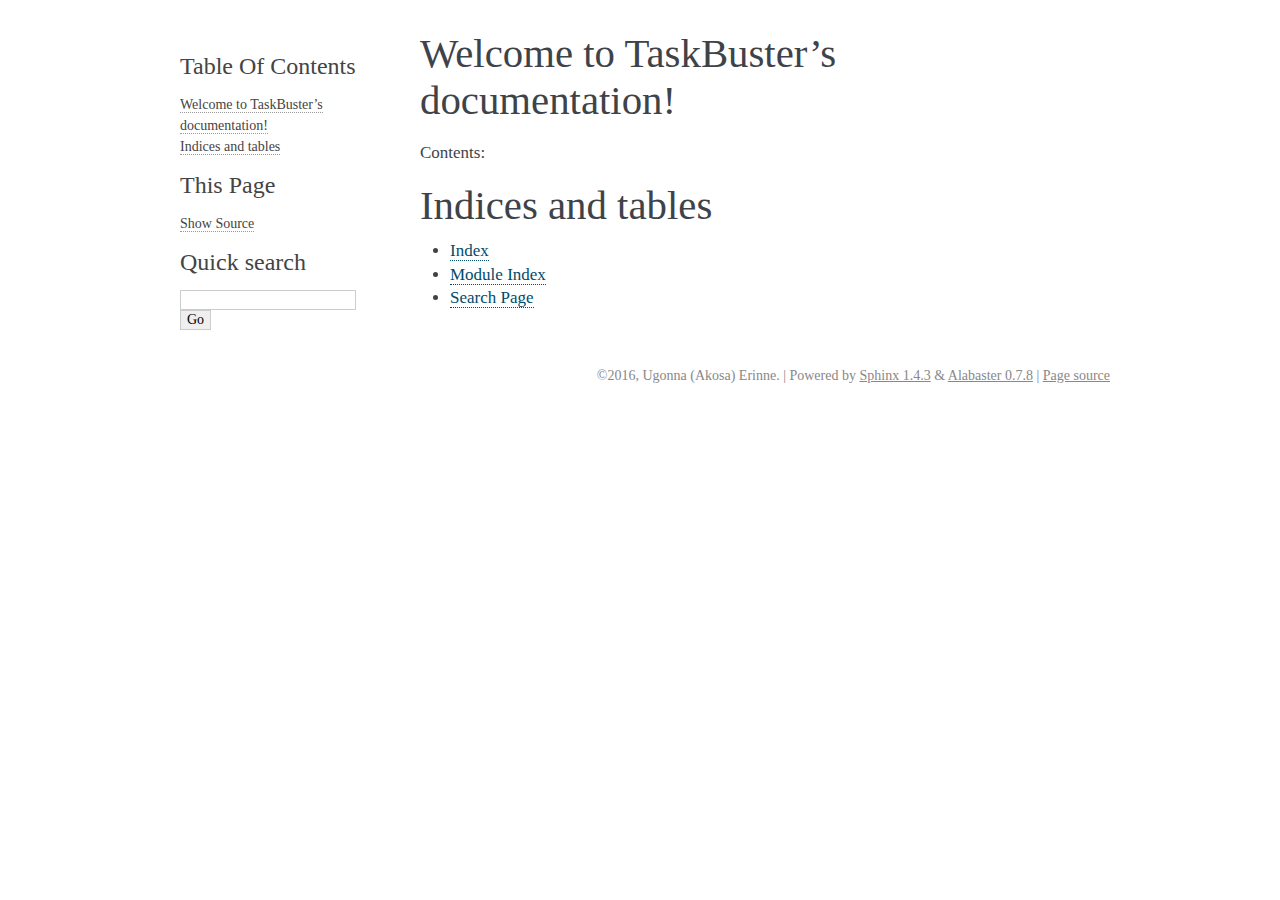
<file: docs/_build/html/index.html>
<!DOCTYPE html PUBLIC "-//W3C//DTD XHTML 1.0 Transitional//EN"
  "http://www.w3.org/TR/xhtml1/DTD/xhtml1-transitional.dtd">


<html xmlns="http://www.w3.org/1999/xhtml">
  <head>
    <meta http-equiv="Content-Type" content="text/html; charset=utf-8" />
    
    <title>Welcome to TaskBuster’s documentation! &mdash; TaskBuster 0.1.0 documentation</title>
    
    <link rel="stylesheet" href="_static/alabaster.css" type="text/css" />
    <link rel="stylesheet" href="_static/pygments.css" type="text/css" />
    
    <script type="text/javascript">
      var DOCUMENTATION_OPTIONS = {
        URL_ROOT:    './',
        VERSION:     '0.1.0',
        COLLAPSE_INDEX: false,
        FILE_SUFFIX: '.html',
        HAS_SOURCE:  true
      };
    </script>
    <script type="text/javascript" src="_static/jquery.js"></script>
    <script type="text/javascript" src="_static/underscore.js"></script>
    <script type="text/javascript" src="_static/doctools.js"></script>
    <link rel="top" title="TaskBuster 0.1.0 documentation" href="#" />
   
  <link rel="stylesheet" href="_static/custom.css" type="text/css" />
  
  <meta name="viewport" content="width=device-width, initial-scale=0.9, maximum-scale=0.9" />

  </head>
  <body role="document">
  

    <div class="document">
      <div class="documentwrapper">
        <div class="bodywrapper">
          <div class="body" role="main">
            
  <div class="section" id="welcome-to-taskbuster-s-documentation">
<h1>Welcome to TaskBuster&#8217;s documentation!<a class="headerlink" href="#welcome-to-taskbuster-s-documentation" title="Permalink to this headline">¶</a></h1>
<p>Contents:</p>
<div class="toctree-wrapper compound">
<ul class="simple">
</ul>
</div>
</div>
<div class="section" id="indices-and-tables">
<h1>Indices and tables<a class="headerlink" href="#indices-and-tables" title="Permalink to this headline">¶</a></h1>
<ul class="simple">
<li><a class="reference internal" href="genindex.html"><span class="std std-ref">Index</span></a></li>
<li><a class="reference internal" href="py-modindex.html"><span class="std std-ref">Module Index</span></a></li>
<li><a class="reference internal" href="search.html"><span class="std std-ref">Search Page</span></a></li>
</ul>
</div>


          </div>
        </div>
      </div>
      <div class="sphinxsidebar" role="navigation" aria-label="main navigation">
        <div class="sphinxsidebarwrapper">
  <h3><a href="#">Table Of Contents</a></h3>
  <ul>
<li><a class="reference internal" href="#">Welcome to TaskBuster&#8217;s documentation!</a></li>
<li><a class="reference internal" href="#indices-and-tables">Indices and tables</a></li>
</ul>
<div class="relations">
<h3>Related Topics</h3>
<ul>
  <li><a href="#">Documentation overview</a><ul>
  </ul></li>
</ul>
</div>
  <div role="note" aria-label="source link">
    <h3>This Page</h3>
    <ul class="this-page-menu">
      <li><a href="_sources/index.txt"
            rel="nofollow">Show Source</a></li>
    </ul>
   </div>
<div id="searchbox" style="display: none" role="search">
  <h3>Quick search</h3>
    <form class="search" action="search.html" method="get">
      <div><input type="text" name="q" /></div>
      <div><input type="submit" value="Go" /></div>
      <input type="hidden" name="check_keywords" value="yes" />
      <input type="hidden" name="area" value="default" />
    </form>
</div>
<script type="text/javascript">$('#searchbox').show(0);</script>
        </div>
      </div>
      <div class="clearer"></div>
    </div>
    <div class="footer">
      &copy;2016, Ugonna (Akosa) Erinne.
      
      |
      Powered by <a href="http://sphinx-doc.org/">Sphinx 1.4.3</a>
      &amp; <a href="https://github.com/bitprophet/alabaster">Alabaster 0.7.8</a>
      
      |
      <a href="_sources/index.txt"
          rel="nofollow">Page source</a>
    </div>

    

    
  </body>
</html>
</file>
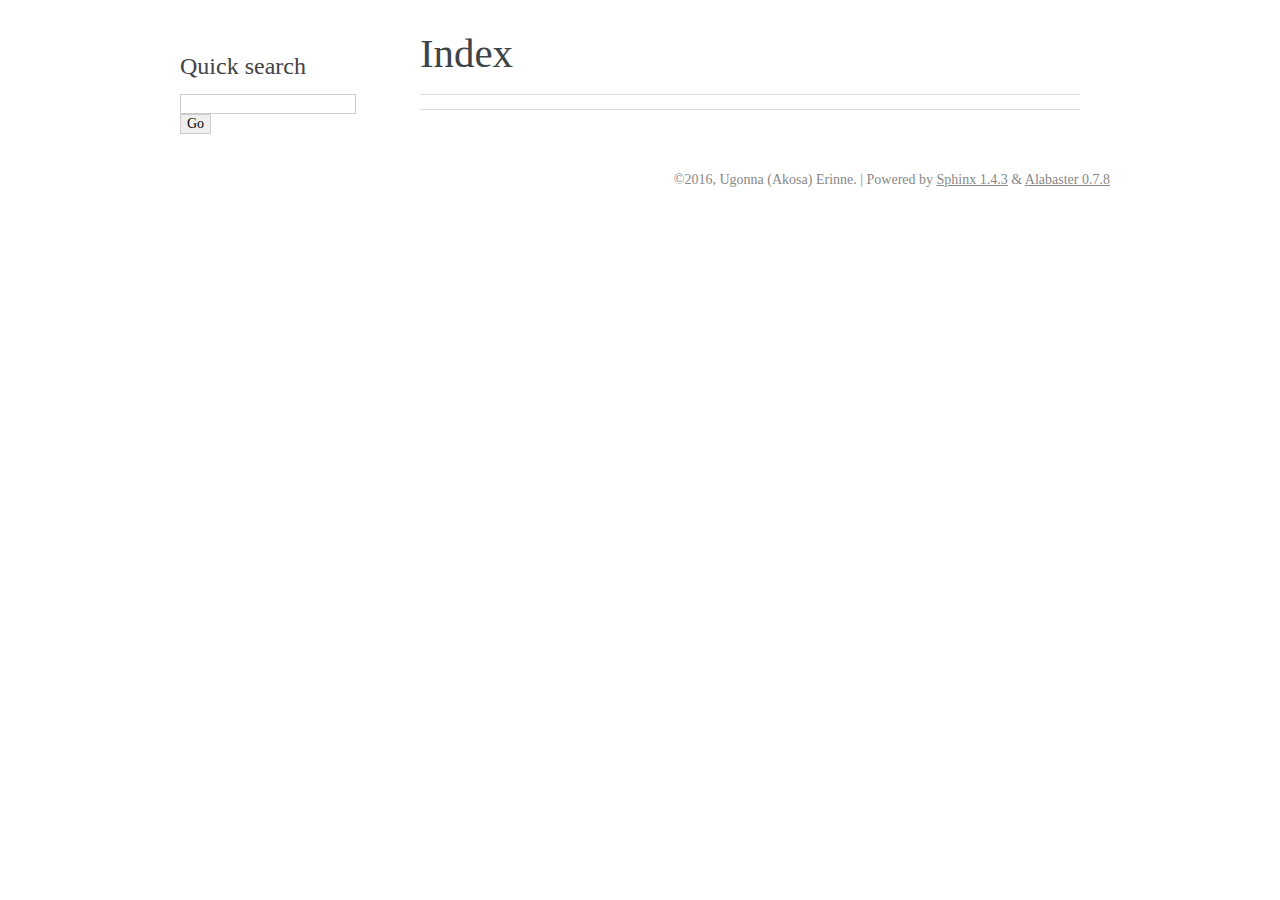
<file: docs/_build/html/genindex.html>
<!DOCTYPE html PUBLIC "-//W3C//DTD XHTML 1.0 Transitional//EN"
  "http://www.w3.org/TR/xhtml1/DTD/xhtml1-transitional.dtd">


<html xmlns="http://www.w3.org/1999/xhtml">
  <head>
    <meta http-equiv="Content-Type" content="text/html; charset=utf-8" />
    
    <title>Index &mdash; TaskBuster 0.1.0 documentation</title>
    
    <link rel="stylesheet" href="_static/alabaster.css" type="text/css" />
    <link rel="stylesheet" href="_static/pygments.css" type="text/css" />
    
    <script type="text/javascript">
      var DOCUMENTATION_OPTIONS = {
        URL_ROOT:    './',
        VERSION:     '0.1.0',
        COLLAPSE_INDEX: false,
        FILE_SUFFIX: '.html',
        HAS_SOURCE:  true
      };
    </script>
    <script type="text/javascript" src="_static/jquery.js"></script>
    <script type="text/javascript" src="_static/underscore.js"></script>
    <script type="text/javascript" src="_static/doctools.js"></script>
    <link rel="top" title="TaskBuster 0.1.0 documentation" href="index.html" />
   
  <link rel="stylesheet" href="_static/custom.css" type="text/css" />
  
  <meta name="viewport" content="width=device-width, initial-scale=0.9, maximum-scale=0.9" />

  </head>
  <body role="document">
  

    <div class="document">
      <div class="documentwrapper">
        <div class="bodywrapper">
          <div class="body" role="main">
            

<h1 id="index">Index</h1>

<div class="genindex-jumpbox">
 
</div>


          </div>
        </div>
      </div>
      <div class="sphinxsidebar" role="navigation" aria-label="main navigation">
        <div class="sphinxsidebarwrapper">

   <div class="relations">
<h3>Related Topics</h3>
<ul>
  <li><a href="index.html">Documentation overview</a><ul>
  </ul></li>
</ul>
</div>

<div id="searchbox" style="display: none" role="search">
  <h3>Quick search</h3>
    <form class="search" action="search.html" method="get">
      <div><input type="text" name="q" /></div>
      <div><input type="submit" value="Go" /></div>
      <input type="hidden" name="check_keywords" value="yes" />
      <input type="hidden" name="area" value="default" />
    </form>
</div>
<script type="text/javascript">$('#searchbox').show(0);</script>
        </div>
      </div>
      <div class="clearer"></div>
    </div>
    <div class="footer">
      &copy;2016, Ugonna (Akosa) Erinne.
      
      |
      Powered by <a href="http://sphinx-doc.org/">Sphinx 1.4.3</a>
      &amp; <a href="https://github.com/bitprophet/alabaster">Alabaster 0.7.8</a>
      
    </div>

    

    
  </body>
</html>
</file>
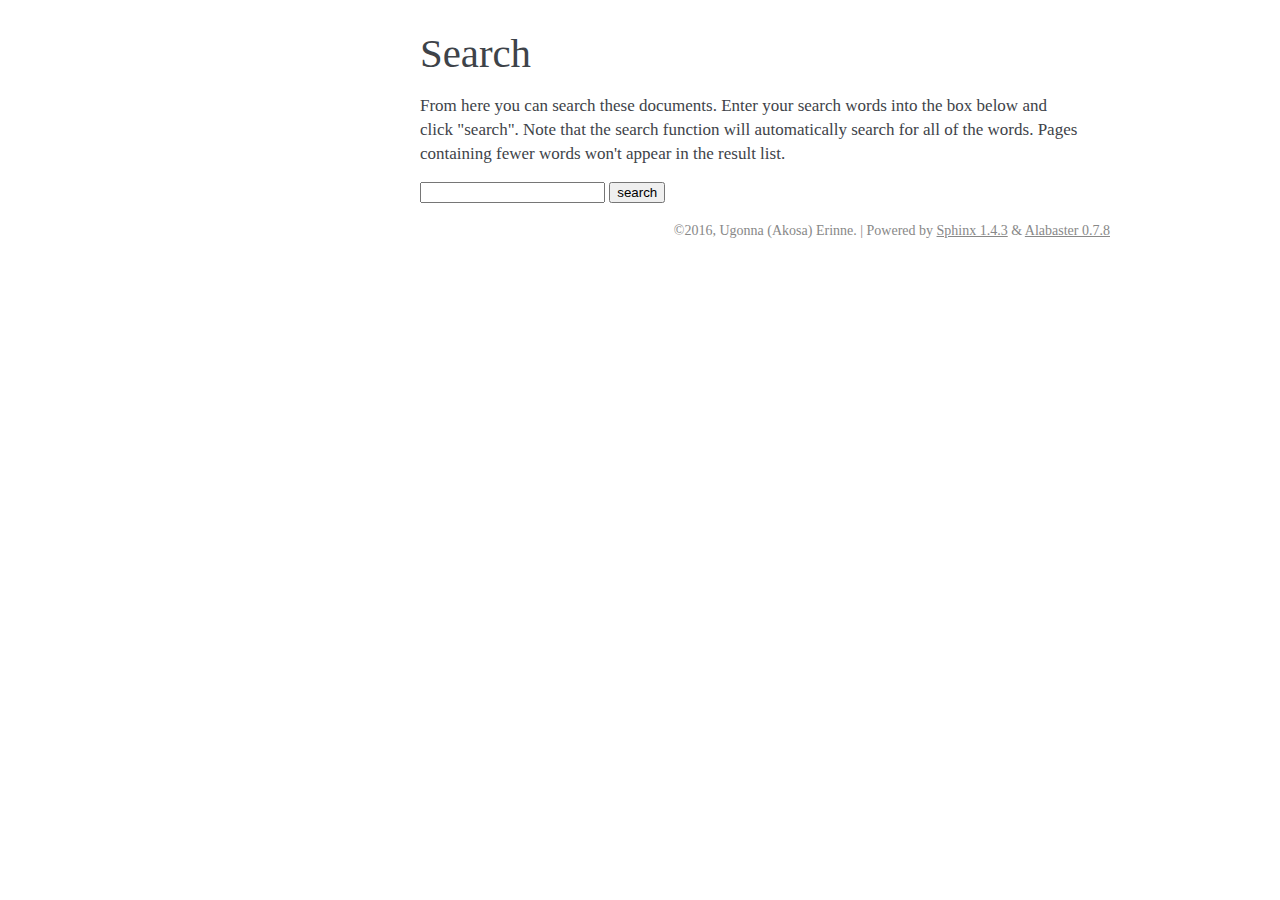
<file: docs/_build/html/search.html>
<!DOCTYPE html PUBLIC "-//W3C//DTD XHTML 1.0 Transitional//EN"
  "http://www.w3.org/TR/xhtml1/DTD/xhtml1-transitional.dtd">


<html xmlns="http://www.w3.org/1999/xhtml">
  <head>
    <meta http-equiv="Content-Type" content="text/html; charset=utf-8" />
    
    <title>Search &mdash; TaskBuster 0.1.0 documentation</title>
    
    <link rel="stylesheet" href="_static/alabaster.css" type="text/css" />
    <link rel="stylesheet" href="_static/pygments.css" type="text/css" />
    
    <script type="text/javascript">
      var DOCUMENTATION_OPTIONS = {
        URL_ROOT:    './',
        VERSION:     '0.1.0',
        COLLAPSE_INDEX: false,
        FILE_SUFFIX: '.html',
        HAS_SOURCE:  true
      };
    </script>
    <script type="text/javascript" src="_static/jquery.js"></script>
    <script type="text/javascript" src="_static/underscore.js"></script>
    <script type="text/javascript" src="_static/doctools.js"></script>
    <script type="text/javascript" src="_static/searchtools.js"></script>
    <link rel="top" title="TaskBuster 0.1.0 documentation" href="index.html" />
  <script type="text/javascript">
    jQuery(function() { Search.loadIndex("searchindex.js"); });
  </script>
  
  <script type="text/javascript" id="searchindexloader"></script>
  
   
  <link rel="stylesheet" href="_static/custom.css" type="text/css" />
  
  <meta name="viewport" content="width=device-width, initial-scale=0.9, maximum-scale=0.9" />


  </head>
  <body role="document">
  

    <div class="document">
      <div class="documentwrapper">
        <div class="bodywrapper">
          <div class="body" role="main">
            
  <h1 id="search-documentation">Search</h1>
  <div id="fallback" class="admonition warning">
  <script type="text/javascript">$('#fallback').hide();</script>
  <p>
    Please activate JavaScript to enable the search
    functionality.
  </p>
  </div>
  <p>
    From here you can search these documents. Enter your search
    words into the box below and click "search". Note that the search
    function will automatically search for all of the words. Pages
    containing fewer words won't appear in the result list.
  </p>
  <form action="" method="get">
    <input type="text" name="q" value="" />
    <input type="submit" value="search" />
    <span id="search-progress" style="padding-left: 10px"></span>
  </form>
  
  <div id="search-results">
  
  </div>

          </div>
        </div>
      </div>
      <div class="sphinxsidebar" role="navigation" aria-label="main navigation">
        <div class="sphinxsidebarwrapper"><div class="relations">
<h3>Related Topics</h3>
<ul>
  <li><a href="index.html">Documentation overview</a><ul>
  </ul></li>
</ul>
</div>
        </div>
      </div>
      <div class="clearer"></div>
    </div>
    <div class="footer">
      &copy;2016, Ugonna (Akosa) Erinne.
      
      |
      Powered by <a href="http://sphinx-doc.org/">Sphinx 1.4.3</a>
      &amp; <a href="https://github.com/bitprophet/alabaster">Alabaster 0.7.8</a>
      
    </div>

    

    
  </body>
</html>
</file>
<file: docs/_build/html/_static/alabaster.css>
@import url("basic.css");

/* -- page layout ----------------------------------------------------------- */

body {
    font-family: 'goudy old style', 'minion pro', 'bell mt', Georgia, 'Hiragino Mincho Pro', serif;
    font-size: 17px;
    background-color: white;
    color: #000;
    margin: 0;
    padding: 0;
}


div.document {
    width: 940px;
    margin: 30px auto 0 auto;
}

div.documentwrapper {
    float: left;
    width: 100%;
}

div.bodywrapper {
    margin: 0 0 0 220px;
}

div.sphinxsidebar {
    width: 220px;
    font-size: 14px;
    line-height: 1.5;
}

hr {
    border: 1px solid #B1B4B6;
}

div.body {
    background-color: #ffffff;
    color: #3E4349;
    padding: 0 30px 0 30px;
}

div.body > .section {
    text-align: left;
}

div.footer {
    width: 940px;
    margin: 20px auto 30px auto;
    font-size: 14px;
    color: #888;
    text-align: right;
}

div.footer a {
    color: #888;
}

p.caption {
    font-family: ;
    font-size: inherit;
}


div.relations {
    display: none;
}


div.sphinxsidebar a {
    color: #444;
    text-decoration: none;
    border-bottom: 1px dotted #999;
}

div.sphinxsidebar a:hover {
    border-bottom: 1px solid #999;
}

div.sphinxsidebarwrapper {
    padding: 18px 10px;
}

div.sphinxsidebarwrapper p.logo {
    padding: 0;
    margin: -10px 0 0 0px;
    text-align: center;
}

div.sphinxsidebarwrapper h1.logo {
    margin-top: -10px;
    text-align: center;
    margin-bottom: 5px;
    text-align: left;
}

div.sphinxsidebarwrapper h1.logo-name {
    margin-top: 0px;
}

div.sphinxsidebarwrapper p.blurb {
    margin-top: 0;
    font-style: normal;
}

div.sphinxsidebar h3,
div.sphinxsidebar h4 {
    font-family: 'Garamond', 'Georgia', serif;
    color: #444;
    font-size: 24px;
    font-weight: normal;
    margin: 0 0 5px 0;
    padding: 0;
}

div.sphinxsidebar h4 {
    font-size: 20px;
}

div.sphinxsidebar h3 a {
    color: #444;
}

div.sphinxsidebar p.logo a,
div.sphinxsidebar h3 a,
div.sphinxsidebar p.logo a:hover,
div.sphinxsidebar h3 a:hover {
    border: none;
}

div.sphinxsidebar p {
    color: #555;
    margin: 10px 0;
}

div.sphinxsidebar ul {
    margin: 10px 0;
    padding: 0;
    color: #000;
}

div.sphinxsidebar ul li.toctree-l1 > a {
    font-size: 120%;
}

div.sphinxsidebar ul li.toctree-l2 > a {
    font-size: 110%;
}

div.sphinxsidebar input {
    border: 1px solid #CCC;
    font-family: 'goudy old style', 'minion pro', 'bell mt', Georgia, 'Hiragino Mincho Pro', serif;
    font-size: 1em;
}

div.sphinxsidebar hr {
    border: none;
    height: 1px;
    color: #AAA;
    background: #AAA;

    text-align: left;
    margin-left: 0;
    width: 50%;
}

/* -- body styles ----------------------------------------------------------- */

a {
    color: #004B6B;
    text-decoration: underline;
}

a:hover {
    color: #6D4100;
    text-decoration: underline;
}

div.body h1,
div.body h2,
div.body h3,
div.body h4,
div.body h5,
div.body h6 {
    font-family: 'Garamond', 'Georgia', serif;
    font-weight: normal;
    margin: 30px 0px 10px 0px;
    padding: 0;
}

div.body h1 { margin-top: 0; padding-top: 0; font-size: 240%; }
div.body h2 { font-size: 180%; }
div.body h3 { font-size: 150%; }
div.body h4 { font-size: 130%; }
div.body h5 { font-size: 100%; }
div.body h6 { font-size: 100%; }

a.headerlink {
    color: #DDD;
    padding: 0 4px;
    text-decoration: none;
}

a.headerlink:hover {
    color: #444;
    background: #EAEAEA;
}

div.body p, div.body dd, div.body li {
    line-height: 1.4em;
}

div.admonition {
    margin: 20px 0px;
    padding: 10px 30px;
    background-color: #FCC;
    border: 1px solid #FAA;
}

div.admonition tt.xref, div.admonition a tt {
    border-bottom: 1px solid #fafafa;
}

dd div.admonition {
    margin-left: -60px;
    padding-left: 60px;
}

div.admonition p.admonition-title {
    font-family: 'Garamond', 'Georgia', serif;
    font-weight: normal;
    font-size: 24px;
    margin: 0 0 10px 0;
    padding: 0;
    line-height: 1;
}

div.admonition p.last {
    margin-bottom: 0;
}

div.highlight {
    background-color: white;
}

dt:target, .highlight {
    background: #FAF3E8;
}

div.note {
    background-color: #EEE;
    border: 1px solid #CCC;
}

div.seealso {
    background-color: #EEE;
    border: 1px solid #CCC;
}

div.topic {
    background-color: #eee;
}

p.admonition-title {
    display: inline;
}

p.admonition-title:after {
    content: ":";
}

pre, tt, code {
    font-family: 'Consolas', 'Menlo', 'Deja Vu Sans Mono', 'Bitstream Vera Sans Mono', monospace;
    font-size: 0.9em;
}

.hll {
    background-color: #FFC;
    margin: 0 -12px;
    padding: 0 12px;
    display: block;
}

img.screenshot {
}

tt.descname, tt.descclassname, code.descname, code.descclassname {
    font-size: 0.95em;
}

tt.descname, code.descname {
    padding-right: 0.08em;
}

img.screenshot {
    -moz-box-shadow: 2px 2px 4px #eee;
    -webkit-box-shadow: 2px 2px 4px #eee;
    box-shadow: 2px 2px 4px #eee;
}

table.docutils {
    border: 1px solid #888;
    -moz-box-shadow: 2px 2px 4px #eee;
    -webkit-box-shadow: 2px 2px 4px #eee;
    box-shadow: 2px 2px 4px #eee;
}

table.docutils td, table.docutils th {
    border: 1px solid #888;
    padding: 0.25em 0.7em;
}

table.field-list, table.footnote {
    border: none;
    -moz-box-shadow: none;
    -webkit-box-shadow: none;
    box-shadow: none;
}

table.footnote {
    margin: 15px 0;
    width: 100%;
    border: 1px solid #EEE;
    background: #FDFDFD;
    font-size: 0.9em;
}

table.footnote + table.footnote {
    margin-top: -15px;
    border-top: none;
}

table.field-list th {
    padding: 0 0.8em 0 0;
}

table.field-list td {
    padding: 0;
}

table.field-list p {
    margin-bottom: 0.8em;
}

table.footnote td.label {
    width: .1px;
    padding: 0.3em 0 0.3em 0.5em;
}

table.footnote td {
    padding: 0.3em 0.5em;
}

dl {
    margin: 0;
    padding: 0;
}

dl dd {
    margin-left: 30px;
}

blockquote {
    margin: 0 0 0 30px;
    padding: 0;
}

ul, ol {
    /* Matches the 30px from the narrow-screen "li > ul" selector below */
    margin: 10px 0 10px 30px;
    padding: 0;
}

pre {
    background: #EEE;
    padding: 7px 30px;
    margin: 15px 0px;
    line-height: 1.3em;
}

dl pre, blockquote pre, li pre {
    margin-left: 0;
    padding-left: 30px;
}

dl dl pre {
    margin-left: -90px;
    padding-left: 90px;
}

tt, code {
    background-color: #ecf0f3;
    color: #222;
    /* padding: 1px 2px; */
}

tt.xref, code.xref, a tt {
    background-color: #FBFBFB;
    border-bottom: 1px solid white;
}

a.reference {
    text-decoration: none;
    border-bottom: 1px dotted #004B6B;
}

/* Don't put an underline on images */
a.image-reference, a.image-reference:hover {
    border-bottom: none;
}

a.reference:hover {
    border-bottom: 1px solid #6D4100;
}

a.footnote-reference {
    text-decoration: none;
    font-size: 0.7em;
    vertical-align: top;
    border-bottom: 1px dotted #004B6B;
}

a.footnote-reference:hover {
    border-bottom: 1px solid #6D4100;
}

a:hover tt, a:hover code {
    background: #EEE;
}


@media screen and (max-width: 870px) {

    div.sphinxsidebar {
    	display: none;
    }

    div.document {
       width: 100%;

    }

    div.documentwrapper {
    	margin-left: 0;
    	margin-top: 0;
    	margin-right: 0;
    	margin-bottom: 0;
    }

    div.bodywrapper {
    	margin-top: 0;
    	margin-right: 0;
    	margin-bottom: 0;
    	margin-left: 0;
    }

    ul {
    	margin-left: 0;
    }

	li > ul {
        /* Matches the 30px from the "ul, ol" selector above */
		margin-left: 30px;
	}

    .document {
    	width: auto;
    }

    .footer {
    	width: auto;
    }

    .bodywrapper {
    	margin: 0;
    }

    .footer {
    	width: auto;
    }

    .github {
        display: none;
    }



}



@media screen and (max-width: 875px) {

    body {
        margin: 0;
        padding: 20px 30px;
    }

    div.documentwrapper {
        float: none;
        background: white;
    }

    div.sphinxsidebar {
        display: block;
        float: none;
        width: 102.5%;
        margin: 50px -30px -20px -30px;
        padding: 10px 20px;
        background: #333;
        color: #FFF;
    }

    div.sphinxsidebar h3, div.sphinxsidebar h4, div.sphinxsidebar p,
    div.sphinxsidebar h3 a {
        color: white;
    }

    div.sphinxsidebar a {
        color: #AAA;
    }

    div.sphinxsidebar p.logo {
        display: none;
    }

    div.document {
        width: 100%;
        margin: 0;
    }

    div.footer {
        display: none;
    }

    div.bodywrapper {
        margin: 0;
    }

    div.body {
        min-height: 0;
        padding: 0;
    }

    .rtd_doc_footer {
        display: none;
    }

    .document {
        width: auto;
    }

    .footer {
        width: auto;
    }

    .footer {
        width: auto;
    }

    .github {
        display: none;
    }
}


/* misc. */

.revsys-inline {
    display: none!important;
}

/* Make nested-list/multi-paragraph items look better in Releases changelog
 * pages. Without this, docutils' magical list fuckery causes inconsistent
 * formatting between different release sub-lists.
 */
div#changelog > div.section > ul > li > p:only-child {
    margin-bottom: 0;
}

/* Hide fugly table cell borders in ..bibliography:: directive output */
table.docutils.citation, table.docutils.citation td, table.docutils.citation th {
  border: none;
  /* Below needed in some edge cases; if not applied, bottom shadows appear */
  -moz-box-shadow: none;
  -webkit-box-shadow: none;
  box-shadow: none;
}
</file>
<file: docs/_build/html/_static/pygments.css>
.highlight .hll { background-color: #ffffcc }
.highlight  { background: #eeffcc; }
.highlight .c { color: #408090; font-style: italic } /* Comment */
.highlight .err { border: 1px solid #FF0000 } /* Error */
.highlight .k { color: #007020; font-weight: bold } /* Keyword */
.highlight .o { color: #666666 } /* Operator */
.highlight .ch { color: #408090; font-style: italic } /* Comment.Hashbang */
.highlight .cm { color: #408090; font-style: italic } /* Comment.Multiline */
.highlight .cp { color: #007020 } /* Comment.Preproc */
.highlight .cpf { color: #408090; font-style: italic } /* Comment.PreprocFile */
.highlight .c1 { color: #408090; font-style: italic } /* Comment.Single */
.highlight .cs { color: #408090; background-color: #fff0f0 } /* Comment.Special */
.highlight .gd { color: #A00000 } /* Generic.Deleted */
.highlight .ge { font-style: italic } /* Generic.Emph */
.highlight .gr { color: #FF0000 } /* Generic.Error */
.highlight .gh { color: #000080; font-weight: bold } /* Generic.Heading */
.highlight .gi { color: #00A000 } /* Generic.Inserted */
.highlight .go { color: #333333 } /* Generic.Output */
.highlight .gp { color: #c65d09; font-weight: bold } /* Generic.Prompt */
.highlight .gs { font-weight: bold } /* Generic.Strong */
.highlight .gu { color: #800080; font-weight: bold } /* Generic.Subheading */
.highlight .gt { color: #0044DD } /* Generic.Traceback */
.highlight .kc { color: #007020; font-weight: bold } /* Keyword.Constant */
.highlight .kd { color: #007020; font-weight: bold } /* Keyword.Declaration */
.highlight .kn { color: #007020; font-weight: bold } /* Keyword.Namespace */
.highlight .kp { color: #007020 } /* Keyword.Pseudo */
.highlight .kr { color: #007020; font-weight: bold } /* Keyword.Reserved */
.highlight .kt { color: #902000 } /* Keyword.Type */
.highlight .m { color: #208050 } /* Literal.Number */
.highlight .s { color: #4070a0 } /* Literal.String */
.highlight .na { color: #4070a0 } /* Name.Attribute */
.highlight .nb { color: #007020 } /* Name.Builtin */
.highlight .nc { color: #0e84b5; font-weight: bold } /* Name.Class */
.highlight .no { color: #60add5 } /* Name.Constant */
.highlight .nd { color: #555555; font-weight: bold } /* Name.Decorator */
.highlight .ni { color: #d55537; font-weight: bold } /* Name.Entity */
.highlight .ne { color: #007020 } /* Name.Exception */
.highlight .nf { color: #06287e } /* Name.Function */
.highlight .nl { color: #002070; font-weight: bold } /* Name.Label */
.highlight .nn { color: #0e84b5; font-weight: bold } /* Name.Namespace */
.highlight .nt { color: #062873; font-weight: bold } /* Name.Tag */
.highlight .nv { color: #bb60d5 } /* Name.Variable */
.highlight .ow { color: #007020; font-weight: bold } /* Operator.Word */
.highlight .w { color: #bbbbbb } /* Text.Whitespace */
.highlight .mb { color: #208050 } /* Literal.Number.Bin */
.highlight .mf { color: #208050 } /* Literal.Number.Float */
.highlight .mh { color: #208050 } /* Literal.Number.Hex */
.highlight .mi { color: #208050 } /* Literal.Number.Integer */
.highlight .mo { color: #208050 } /* Literal.Number.Oct */
.highlight .sb { color: #4070a0 } /* Literal.String.Backtick */
.highlight .sc { color: #4070a0 } /* Literal.String.Char */
.highlight .sd { color: #4070a0; font-style: italic } /* Literal.String.Doc */
.highlight .s2 { color: #4070a0 } /* Literal.String.Double */
.highlight .se { color: #4070a0; font-weight: bold } /* Literal.String.Escape */
.highlight .sh { color: #4070a0 } /* Literal.String.Heredoc */
.highlight .si { color: #70a0d0; font-style: italic } /* Literal.String.Interpol */
.highlight .sx { color: #c65d09 } /* Literal.String.Other */
.highlight .sr { color: #235388 } /* Literal.String.Regex */
.highlight .s1 { color: #4070a0 } /* Literal.String.Single */
.highlight .ss { color: #517918 } /* Literal.String.Symbol */
.highlight .bp { color: #007020 } /* Name.Builtin.Pseudo */
.highlight .vc { color: #bb60d5 } /* Name.Variable.Class */
.highlight .vg { color: #bb60d5 } /* Name.Variable.Global */
.highlight .vi { color: #bb60d5 } /* Name.Variable.Instance */
.highlight .il { color: #208050 } /* Literal.Number.Integer.Long */
</file>
<file: docs/_build/html/_static/custom.css>
/* This file intentionally left blank. */
</file>
